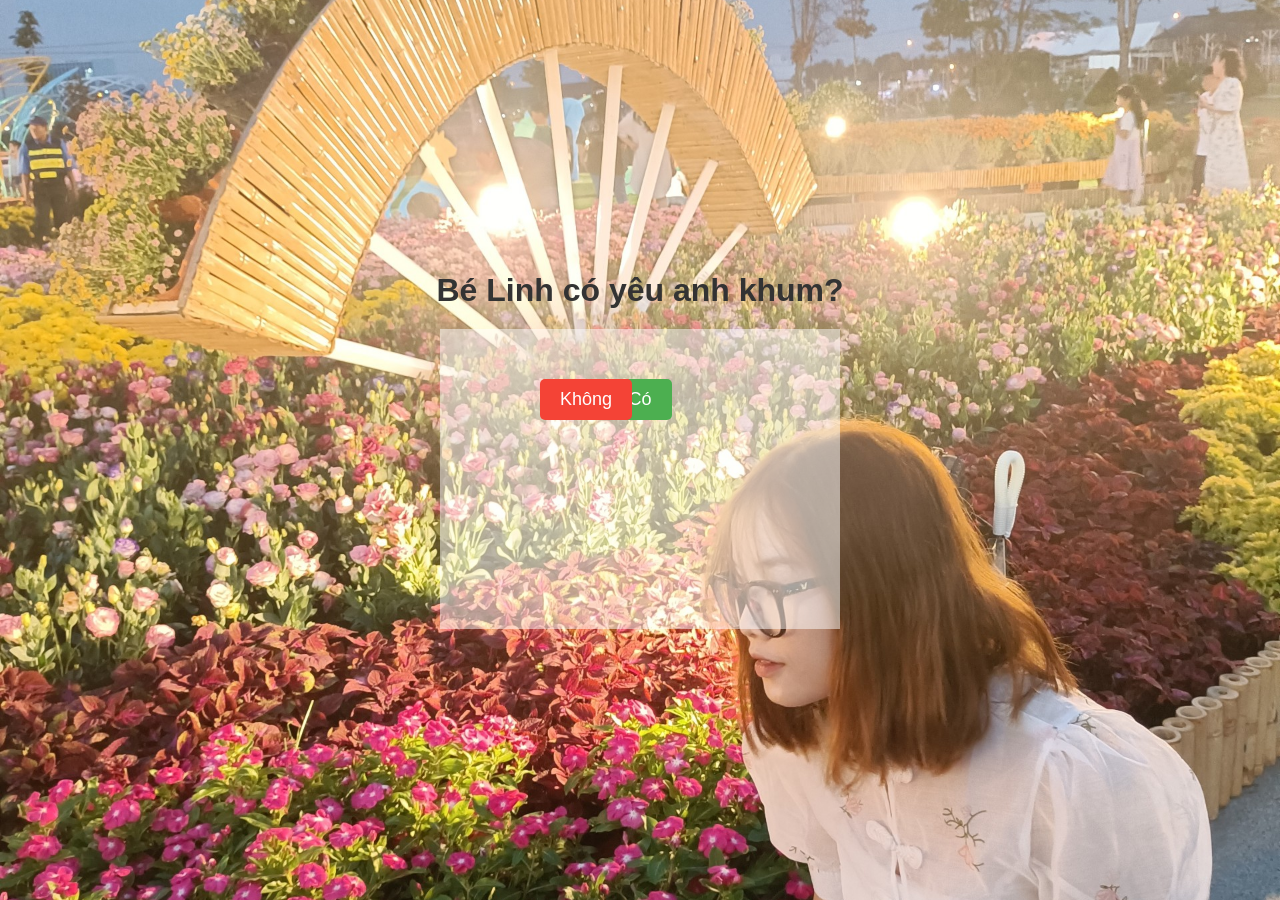
<file: index.html>
<!DOCTYPE html>
<html lang="vi">
<head>
    <meta charset="UTF-8">
    <meta name="viewport" content="width=device-width, initial-scale=1.0">
    <title>Trang Login</title>
    <link rel="stylesheet" href="login.css">
</head>
<body>
    <div class="container">
        <h1>Bé Linh có yêu anh khum?</h1>
        <div class="restricted-area">
            <button id="yesBtn">Có</button>
            <button id="noBtn">Không</button>
        </div>
    </div>
    <script src="main.js"></script>
</body>
</html>
</file>
<file: login.css>
* {
    margin: 0;
    padding: 0;
    box-sizing: border-box;
}

body {
    font-family: 'Arial', sans-serif;
    display: flex;
    justify-content: center;
    align-items: center;
    height: 100vh;
    background-image: url('z4069914812405_73bff3601d7670f6ddc9733fc1333eab.jpg'); /* Thay đổi đường dẫn hình ảnh */
    background-size: cover; /* Đảm bảo hình ảnh bao phủ toàn bộ màn hình */
    background-position: center; /* Hình ảnh căn giữa */
    background-repeat: no-repeat; /* Không lặp lại hình ảnh */
}

.container {
    text-align: center;
    /* Nền trắng mờ cho nội dung bên trong */
    padding: 20px;
    border-radius: 10px;
}

h1 {
    font-size: 2rem;
    color: #333;
    margin-bottom: 20px;
}

.restricted-area {
    position: relative;
    width: 400px; /* Kích thước của vùng chứa */
    height: 300px;
    margin: 0 auto;
    padding-top: 50px; /* Khoảng cách giữa câu hỏi và các nút */
    background-color: rgba(255, 255, 255, 0.5); /* Nền mờ cho khu vực các nút */
}

button {
    padding: 10px 20px;
    font-size: 18px;
    border: none;
    border-radius: 5px;
    cursor: pointer;
    transition: background-color 0.3s ease, transform 0.3s ease;
}

#yesBtn {
    background-color: #4CAF50;
    color: white;
}

#yesBtn:hover {
    background-color: #45a049;
}

#noBtn {
    background-color: #f44336;
    color: white;
    position: absolute;
    top: 50px; /* Vị trí ban đầu trong vùng chứa */
    left: 100px;
    transition: top 0.1s ease, left 0.1s ease; /* Hiệu ứng mượt khi di chuyển */
}

#noBtn:hover {
    background-color: #e53935;
}
</file>
